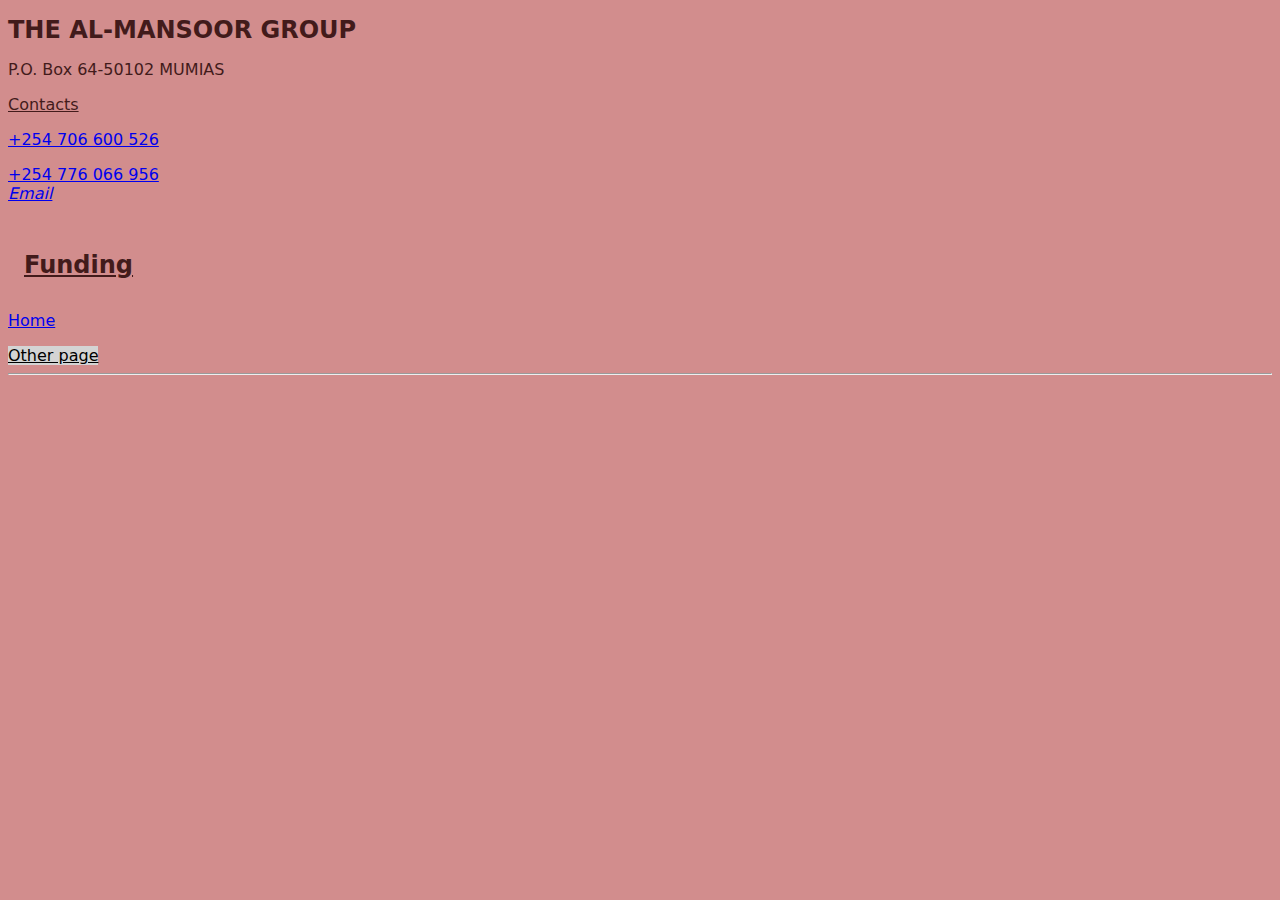
<file: page2.html>
<!DOCTYPE html>
<html lang="en">
  <head>
    <title>Other page</title>
    <meta charset="UTF-8" />
    <meta name="viewport" content="width=device-width" />
    <link rel="stylesheet" href="styles.css" />
    <script type="module" src="script.js"></script>
  </head>
  <body>
    <nav>
      <h1>THE AL-MANSOOR GROUP</h1>
      <p>P.O. Box 64-50102 MUMIAS</p>
    <p><u>Contacts</u> </p><a href="Tel: +254 706 600 526">+254 706 600 526</a></p>
      <a href="Tel: +254 776 066 956">+254 776 066 956</a>
    <br>
      <a href="mailto:lyambillah@gmail.com"><i>Email</i></a>
    </na>
    <p>
      <main>
        <h1><u>Funding</u></h1>
      </main>
      <a href="/">Home</a>
      <br>
      <p></p>
      <a href="/page2.html" aria-current="page">Other page</a>
      <hr>
    
  </body>
</html>
</file>
<file: styles.css>
* {
  box-sizing: border-box;
}

body {
  margin: 9;
  font-family: system-ui, sans-serif;
  color: black;
  background-color: rgba(161, 14, 14, 0.473);
  justify-content: center;
}
h2 {
  background-color: rgba(17, 7, 161, 0.199);
  width: auto;
  justify-content: center;
  text-align: center;
}
img{
  width: 40%;
}
li {
  color: blueviolet;
}

di {
  width: fit-content;
  display: flex;
  background-color: ;
  flex-wrap: wrap;
  text-align: left;
  align-items: ;
  justify-content: ;
  padding: 0.5rem;
  gap: 0.5rem;
  border-bottom: double 9px red;
  border-top: solid 5px rgba(43, 13, 235, 0.774);
  background-color: rgba(131, 37, 37, 0.39);
}

  {
  display: inline-block;
  min-width: 9rem;
  padding: 0.5rem;
  border-radius: 0.2rem;
  border: solid 1px #aaa;
  text-align: center;
  text-decoration: none;
  color: #555;
}

nav a[aria-current='page'] {
  color: #000;
  background-color: #d4d4d4;
}

main {
  padding: 1rem;
}

h1 {
  font-weight: bold;
  font-size: 1.5rem;
}
* {
  box-sizing: border-box;
}

body{
  color:rgb(66, 27, 27)
}
.right_conatct_social_icon{
     background: linear-gradient(to top right, #1325e8 -5%, #8f10b7 100%);
}
.contact_us{
    background-color: #1a5f05;
    padding: 120px 0px;
}

.contact_inner{
    background-color: rgb(202, 172, 172);
    position: relative;
    box-shadow: 20px 22px 44px #cccc;
    border-radius: 25px;
}
.contact_field{
    padding: 60px 340px 90px 100px;
}
.right_conatct_social_icon{
    height: 100%;
}

.contact_field h3{
   color: rgb(0, 0, 0);
    font-size: 40px;
    letter-spacing: 1px;
    font-weight: 600;
    margin-bottom: 10px
}
.contact_field p{
    color: rgba(0, 0, 0, 0.836);
    font-size: 13px;
    font-weight: 400;
    letter-spacing: 1px;
    margin-bottom: 35px;
}
.contact_field .form-control{
    border-radius: 0px;
    border: none;
    border-bottom: 1px solid #ccc;
}
.contact_field .form-control:focus{
    box-shadow: none;
    outline: none;
    border-bottom: 2px solid #1325e8;
}
.contact_field .form-control::placeholder{
    font-size: 13px;
    letter-spacing: 1px;
}

.contact_info_sec {
    position: absolute;
    background-color: #2d2d2d54;
    right: 1px;
    top: 18%;
    height: 340px;
    width: 340px;
    padding: 40px;
    border-radius: 25px 0 0 25px;
}
.contact_info_sec h4{
    letter-spacing: 1px;
    padding-bottom: 15px;
}

.info_single{
    margin: 30px 0px;
}
.info_single i{
    margin-right: 15px;
}
.info_single span{
    font-size: 14px;
    letter-spacing: 1px;
}

button.contact_form_submit {
    background: linear-gradient(to top right, #1325e8 -5%, #8f10b7 100%);
    border: none;
    color: #fff;
    padding: 10px 15px;
    width: 100%;
    margin-top: 25px;
    border-radius: 35px;
    cursor: pointer;
    font-size: 14px;
    letter-spacing: 2px;
}
.socil_item_inner li{
    list-style: none;
}
.socil_item_inner li a{
    color: #fff;
    margin: 0px 15px;
    font-size: 14px;
}
.socil_item_inner{
    padding-bottom: 10px;
}

.map_sec{
    padding: 50px 0px;
}
.map_inner h4, .map_inner p{
    color: #000;
    text-align: center
}
.map_inner p{
    font-size: 13px;
}
.map_bind{
   margin-top: 50px;
    border-radius: 30px;
    overflow: hidden;
}
</file>
